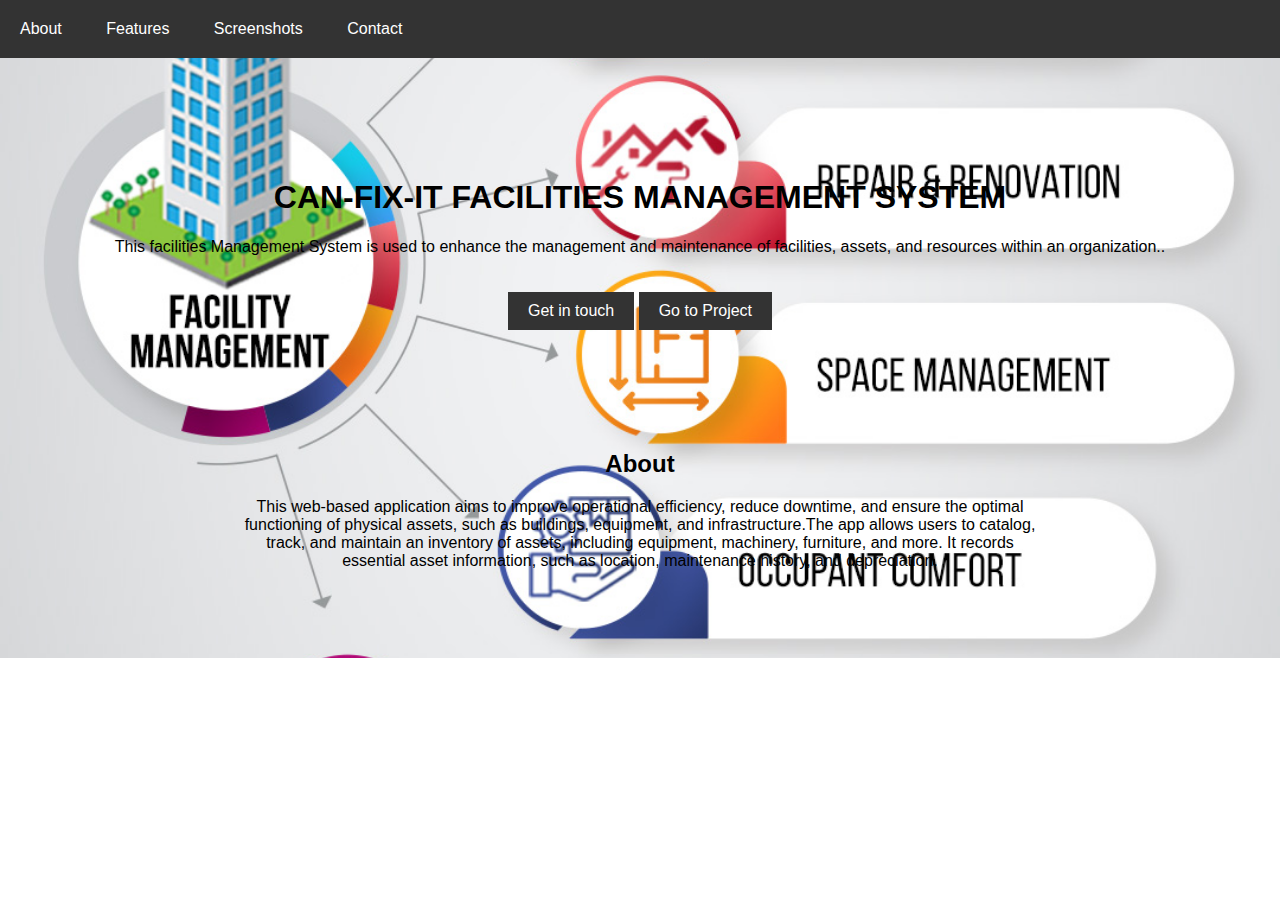
<file: index.html>
<!DOCTYPE html>
<html>
<head>
  <title>Facilities Management Project Landing Page</title>
  <link rel="stylesheet" type="text/css" href="style.css">
</head>
<body>
  <header>
    <nav>
      <ul>
        <li><a href="#about">About</a></li>
        <li><a href="#features">Features</a></li>
        <li><a href="#screenshots">Screenshots</a></li>
        <li><a href="#contact">Contact</a></li>
      </ul>
    </nav>
  </header>
<section id="cover">
    <div class="cover-image">
      <img src="facility management.jpg"alt="Cover Image">
    </div>
  <section id="hero">
    <div class="hero-content">
      <h1>CAN-FIX-IT FACILITIES MANAGEMENT SYSTEM</h1>
      <p>This facilities Management System is used to enhance the management and maintenance of facilities, assets, and resources within an organization..</p>
      <a href="#contact" class="btn">Get in touch</a>
      <a href=" https://thungusheila.github.io/CAN-FIX-IT-MANAGEMENT-SYSTEM/project.html" target="_blank" class="deployed-btn">Go to Project</a> 
    </div>
  </section>

  <section id="about" class="section">
    <div class="container">
      <h2>About</h2>
      <p>This web-based application aims to improve operational efficiency, reduce downtime, and ensure the optimal functioning of physical assets, such as buildings, equipment, and infrastructure.The app allows users to catalog, track, and maintain an inventory of assets, including equipment, machinery, furniture, and more. It records essential asset information, such as location, maintenance history, and depreciation.    </p>
    </div>
  </section>

  <section id="features" class="section">
    <div class="container">
      <h2>Features</h2>
      <ul>
        <li>Asset Management</li>
        <li> Work Order Management</li>
        <li> Preventive Maintenance</li>
        <li> Service Contracts Management</li>
        <li> Dashboard and Reporting</li>
        <li>Inventory Management</li>
      </ul>
    </div>
  </section>

  <section id="screenshots" class="section">
    <div class="container">
      <h2>Screenshots</h2>
      <img src="screenshot.jpg"alt="screenshot"width="500" height="600">
    </div>
  </section>

  <section id="contact" class="section">
    <div class="container">
      <h2>Contact</h2>
      <p>For inquiries and support, please reach out to us:</p>
      <p>Email: thungusheila@gmail.com</p>
      <p>Phone:+254719708614</p>
    </div>
  </section>

  <footer>
    <div class="container">
      <p>&copy; 2023 CAN-FIX-IT FACILITIES MANAGEMENT  Project. All rights reserved.</p>
    </div>
  </footer>
</body>
</html>
</file>
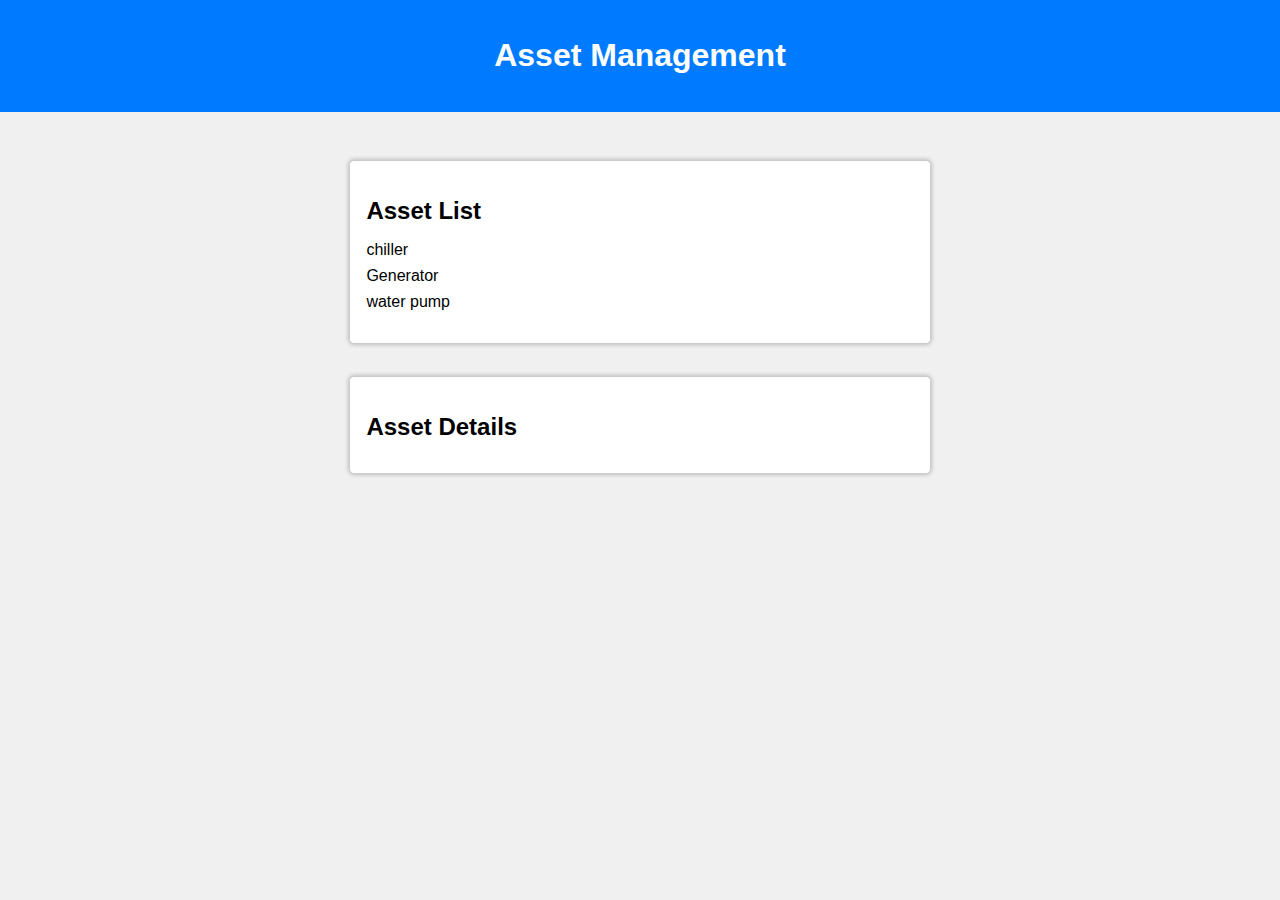
<file: asset management.html>
<!DOCTYPE html>
<html lang="en">
<head>
    <meta charset="UTF-8">
    <meta name="viewport" content="width=device-width, initial-scale=1.0">
    <title>Asset Management</title>
    <link rel="stylesheet" href="asset management.css">
</head>
<body>
    <header>
        <h1>Asset Management</h1>
    </header>
    <main>
        <div class="asset-list">
            <h2>Asset List</h2>
            <ul id="asset-list"></ul>
        </div>
        <div class="asset-details">
            <h2>Asset Details</h2>
            <div id="asset-details"></div>
        </div>
    </main>
    <script src="asset management.js"></script>
</body>
</html>
</file>
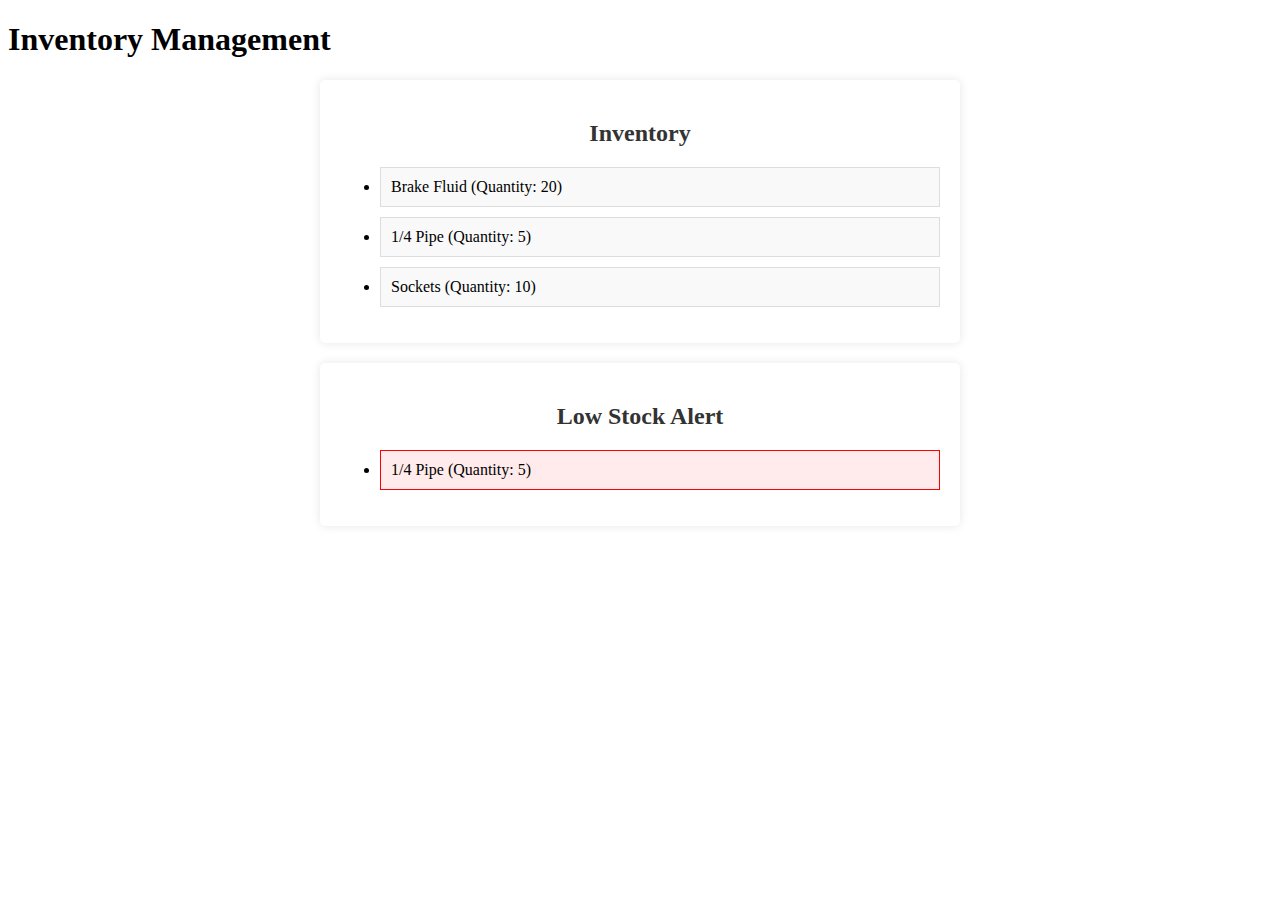
<file: inventory management.html>
<!DOCTYPE html>
<html lang="en">
<head>
    <meta charset="UTF-8">
    <meta name="viewport" content="width=device-width, initial-scale=1.0">
    <title>Facilities Management Web App - Inventory</title>
    <link rel="stylesheet" href="inventory management.css">
</head>
<body>
    <h1>Inventory Management</h1>
    
    <!-- Inventory List -->
    <div id="inventory-list">
        <h2>Inventory</h2>
        <ul id="inventory-items">
            <!-- Inventory items will be displayed here -->
        </ul>
    </div>

    <!-- Low Stock Alert -->
    <div id="low-stock-alert">
        <h2>Low Stock Alert</h2>
        <ul id="low-stock-items">
            <!-- Low stock items will be displayed here -->
        </ul>
    </div>

    <script src="inventory management.js"></script>
</body>
</html>
</file>
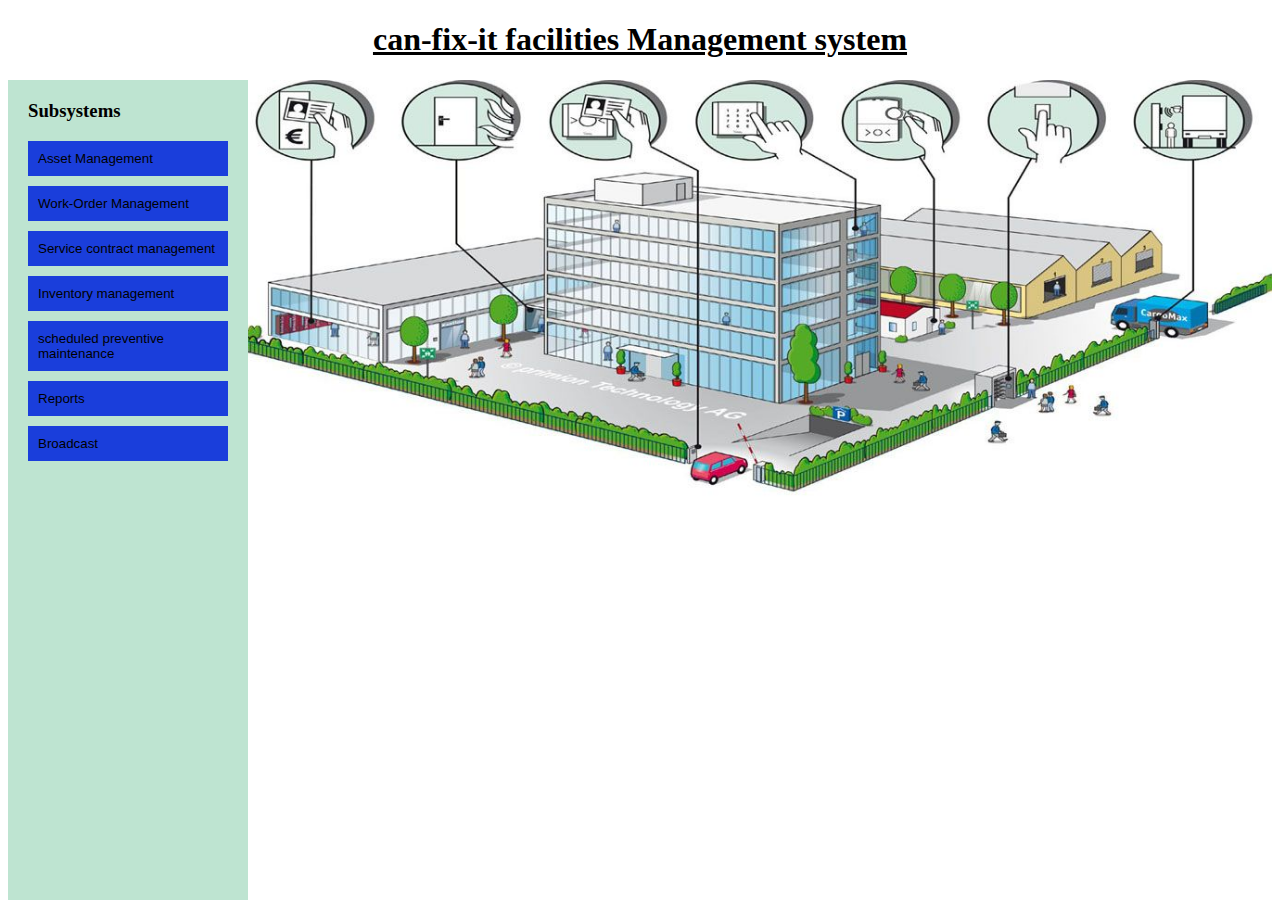
<file: project.html>
<!DOCTYPE html>
<html lang="en">
<head>
    <meta charset="UTF-8">
    <meta name="viewport" content="width=device-width, initial-scale=1.0">
    <title>Facilities Management</title>
    <link rel="stylesheet" href="project.css">
</head>
<body>
    <header>
        <h1>can-fix-it facilities Management system</h1>
    </header>
    <div class="sidebar">
        <h3>Subsystems</h3>
        <ul>
          <li><button onclick="openSubsystem('asset management.html')">Asset Management</button></li>
          <li><button onclick="openSubsystem('work management.html')">Work-Order Management</button></li>
          <li><button onclick="openSubsystem('service contract management.html')">Service contract management</button></li>
          <li><button onclick="openSubsystem('inventory management.html')">Inventory management</button></li>
          <li><button onclick="openSubsystem('scheduled maintenance.html')"> scheduled preventive maintenance</button></li>
          <li><button onclick="openSubsystem('reports.html')">Reports</button></li>
          <li><button onclick="openSubsystem('broadcast.html')">Broadcast</button></li>
        
        </ul>
      </div>
    
      <div class="content">
        <img src="building-management-system-1.jpg" alt="Building image">
      </div>
      
       <script>
        function openSubsystem(subSystemUrl) {
          window.location.href= subSystemUrl;
        }
      </script>
    </body>
    </html>
</file>
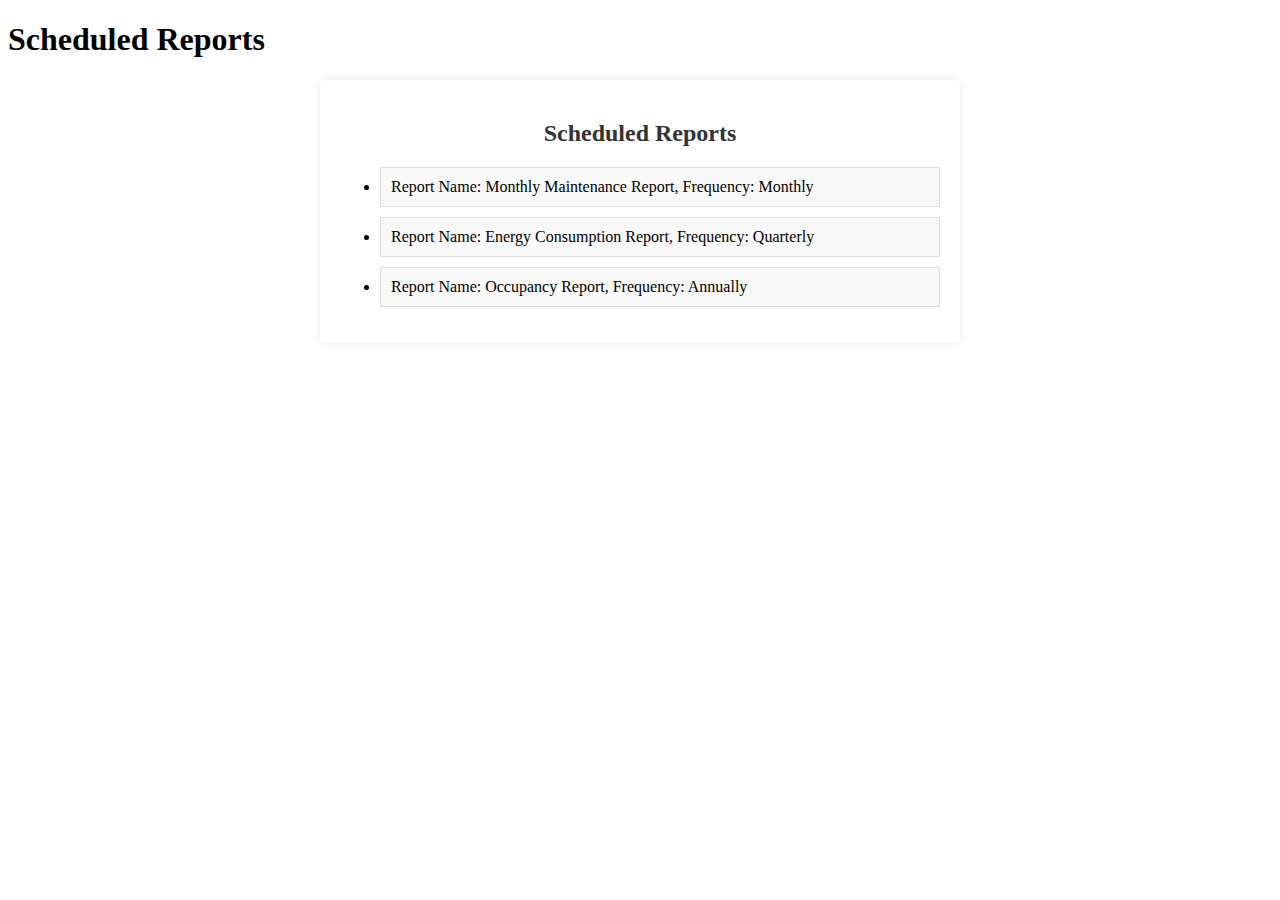
<file: reports.html>
<!DOCTYPE html>
<html lang="en">
<head>
    <meta charset="UTF-8">
    <meta name="viewport" content="width=device-width, initial-scale=1.0">
    <title>Facilities Management Web App - Scheduled Reports</title>
    <link rel="stylesheet" href="reports.css">
</head>
<body>
    <h1>Scheduled Reports</h1>
    
    <!-- Scheduled Reports List -->
    <div id="report-list">
        <h2>Scheduled Reports</h2>
        <ul id="scheduled-reports">
            <!-- Scheduled reports will be displayed here -->
        </ul>
    </div>

    <script src="reports.js"></script>
</body>
</html>
</file>
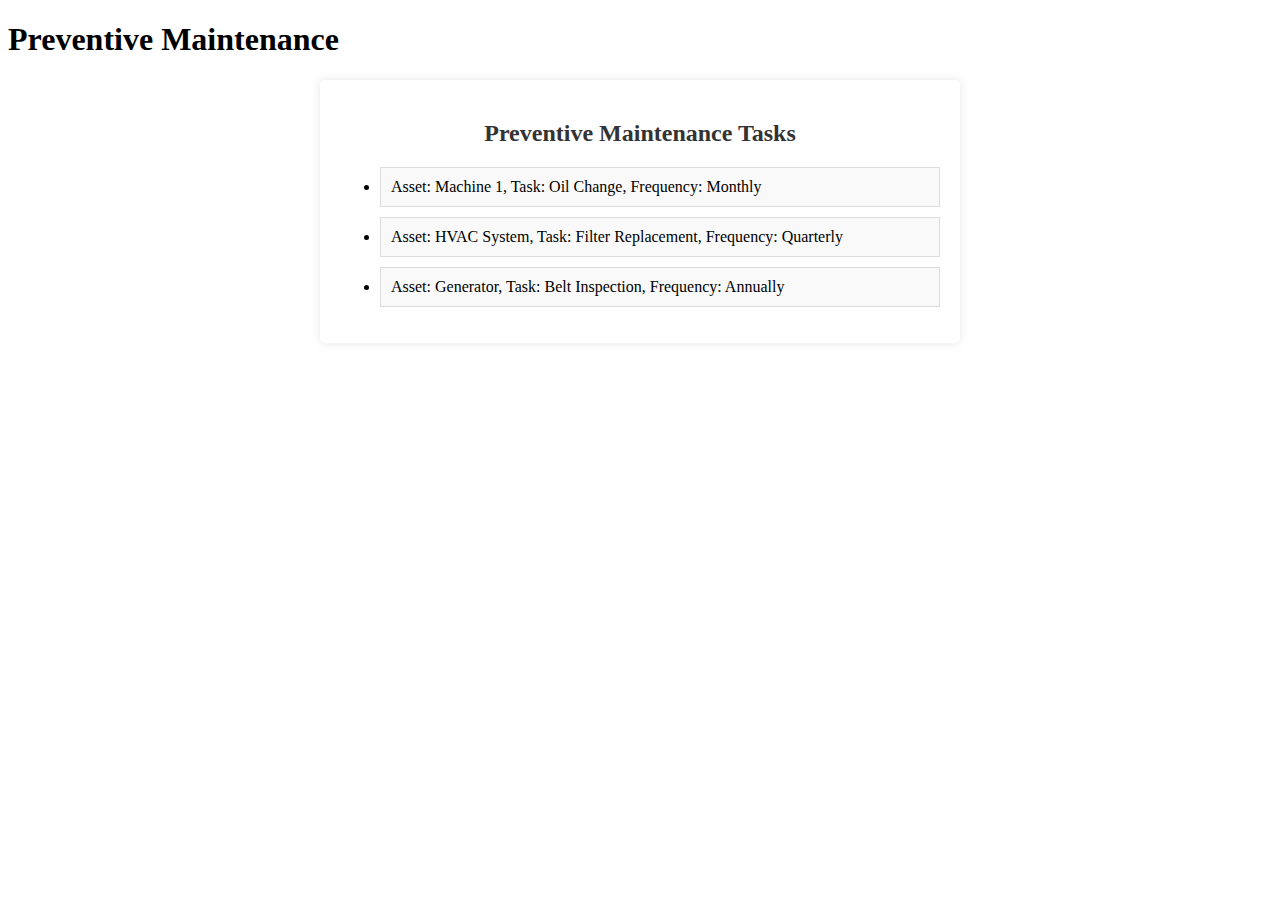
<file: scheduled maintenance.html>
<!DOCTYPE html>
<html lang="en">
<head>
    <meta charset="UTF-8">
    <meta name="viewport" content="width=device-width, initial-scale=1.0">
    <title>Facilities Management Web App - Preventive Maintenance</title>
    <link rel="stylesheet" href="scheduled maintenance.css">
</head>
<body>
    <h1>Preventive Maintenance</h1>
    
    <!-- Preventive Maintenance Tasks List -->
    <div id="maintenance-list">
        <h2>Preventive Maintenance Tasks</h2>
        <ul id="maintenance-tasks">
            <!-- Preventive maintenance tasks will be displayed here -->
        </ul>
    </div>

    <script src="scheduled maintenance.js"></script>
</body>
</html>
</file>
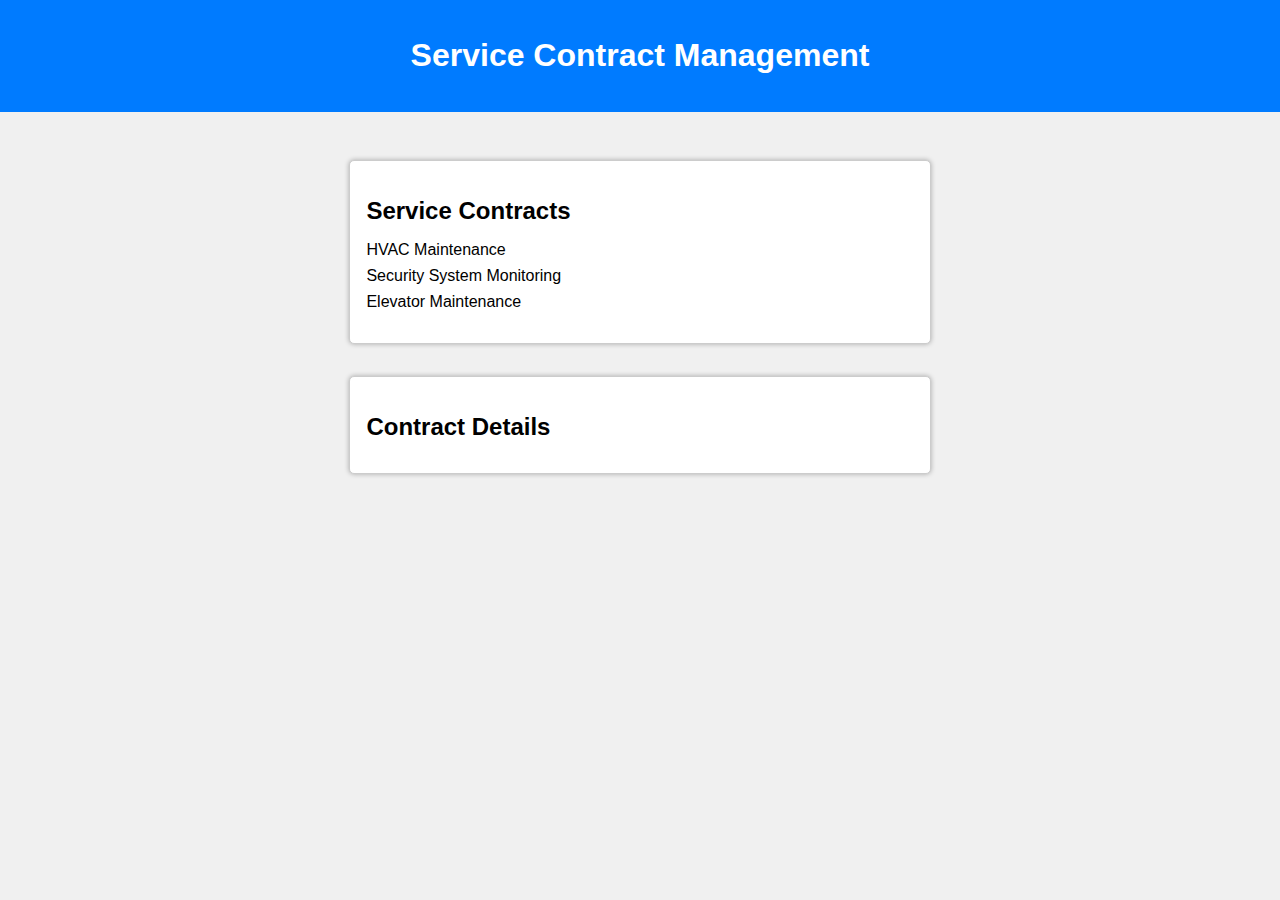
<file: service contract management.html>
<!DOCTYPE html>
<html lang="en">
<head>
    <meta charset="UTF-8">
    <meta name="viewport" content="width=device-width, initial-scale=1.0">
    <title>Service Contract Management</title>
    <link rel="stylesheet" href="service contract management.css">
</head>
<body>
    <header>
        <h1>Service Contract Management</h1>
    </header>
    <main>
        <div class="contract-list">
            <h2>Service Contracts</h2>
            <ul id="contract-list"></ul>
        </div>
        <div class="contract-details">
            <h2>Contract Details</h2>
            <div id="contract-details"></div>
        </div>
    </main>
    <script src="service contract management.jss"></script>
</body>
</html>
</file>
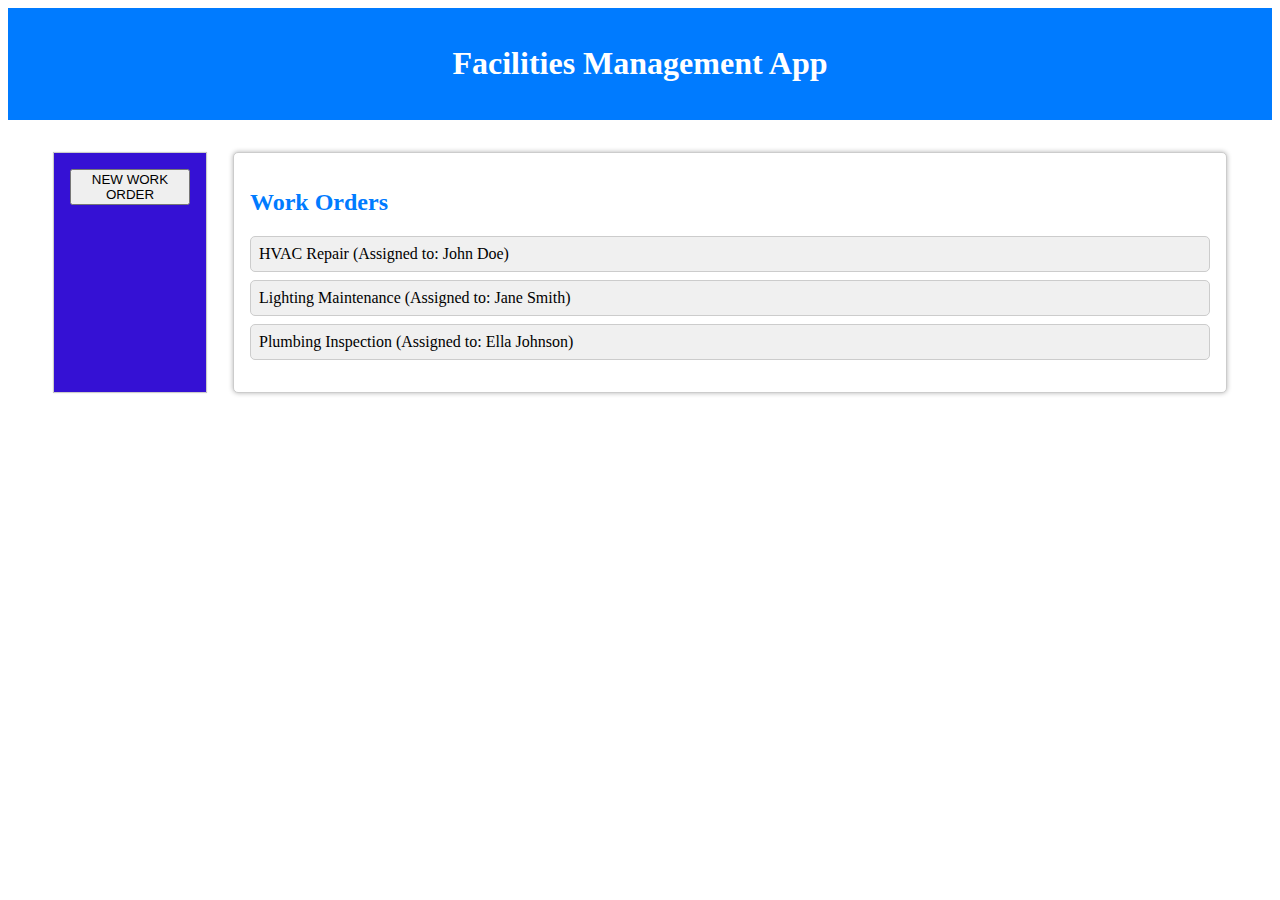
<file: work management.html>
<!DOCTYPE html>
<html lang="en">
<head>
    <meta charset="UTF-8">
    <meta name="viewport" content="width=device-width, initial-scale=1.0">
    <title>Can-fix-it Facilities Management App</title>
    <link rel="stylesheet" href="work managemnt.css">
</head>
<body>
    <header>
        <h1>Facilities Management App</h1>
    </header>
    <main>
        <div class="work-order-form">

            <button onclick="window.location.href = 'work-order-form.html';">NEW WORK ORDER</button>


        </div>
        <div class="work-order-list">
            <h2>Work Orders</h2>
            <ul id="work-order-list"></ul>
        </div>
        <!-- Modal for displaying full work order details -->
<div id="work-order-modal" class="modal">
    <div class="modal-content">
        <span class="close">&times;</span>
        <h2>Work Order Details</h2>
        <div id="full-work-order-details">
            <!-- Work order details will be displayed here -->
        </div>
    </div>
</div>
    </main>
    <script src="work management.js"></script>
</body>
</html>
</file>
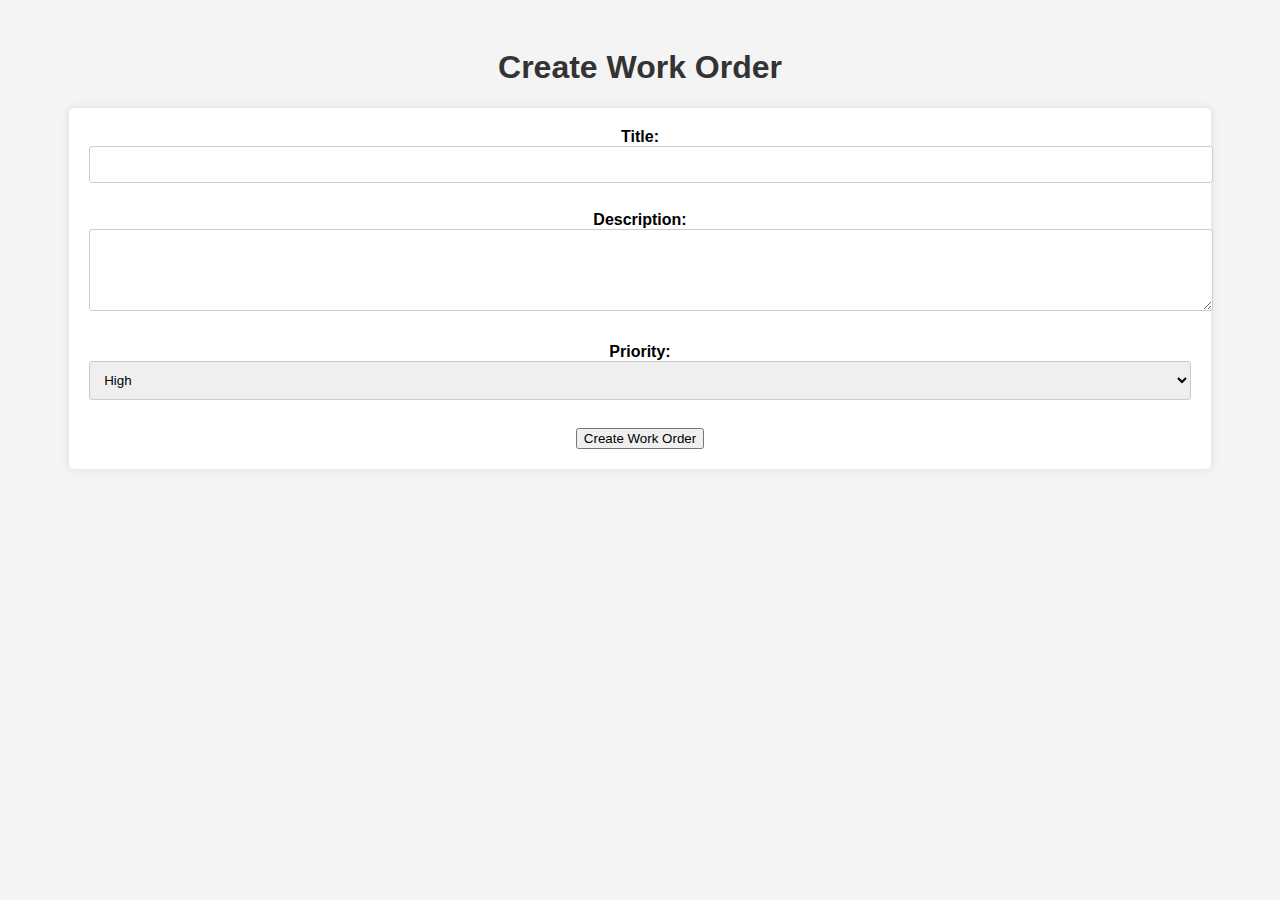
<file: work-order-form.html>
<!DOCTYPE html>
<html lang="en">
<head>
    <meta charset="UTF-8">
    <meta name="viewport" content="width=device-width, initial-scale=1.0">
    <title>Create Work Order</title>
    <link rel="stylesheet" href="work-order-form.css">
</head>
<body>
    <h1>Create Work Order</h1>
    <form 
    action="work management.html"
    id="work-order-form">
        <label for="title">Title:</label>
        <input type="text" id="title" name="title" required><br><br>

        <label for="description">Description:</label><br>
        <textarea id="description" name="description" rows="4" required></textarea><br><br>

        <label for="priority">Priority:</label>
        <select id="priority" name="priority">
            <option value="High">High</option>
            <option value="Medium">Medium</option>
            <option value="Low">Low</option>
        </select><br><br>

        <!-- Add more fields as needed -->

        <button type="submit">Create Work Order</button>
    </form>

    <script src="work-order-form.js"></script>
</body>
</html>
</file>
<file: style.css>
#cover {
    position: relative;
    height: 500px; /* Adjust the height as per your image */
    overflow: hidden;
  }
  
  .cover-image img {
    object-fit: cover;
    width: 100%;
    height: 100%;
    position: absolute;
    top: 0;
    left: 0;
    z-index: -1;
  }
  
  body {
    font-family: Arial, sans-serif;
    margin: 0;
    padding: 0;
  }
  
  header {
    background-color: #333;
    color: #fff;
  }
  
  nav ul {
    list-style: none;
    margin: 0;
    padding: 0;
  }
  
  nav ul li {
    display: inline-block;
  }
  
  nav ul li a {
    color: #fff;
    display: block;
    padding: 20px;
    text-decoration: none;
  }
  
  section {
    padding: 50px 0;
    text-align: center;
  }
  
  .container {
    max-width: 800px;
    margin: 0 auto;
   
  }
  
  .btn {
    display: inline-block;
    background-color: #333;
    color: #fff;
    padding: 10px 20px;
    text-decoration: none;
    margin-top: 20px;
  }
  
  .deployed-btn {
    background-color: #333;
    color: #fff;
    padding: 10px 20px;
    text-decoration: none;
    margin-top: 10px;
    display: inline-block;
  }
  
  
  footer {
    background-color: #333;
    color: #fff;
    padding: 20px 0;
    text-align: center;
  }
</file>
<file: asset management.css>
/* Basic styling for the app */
body {
    font-family: Arial, sans-serif;
    margin: 0;
    padding: 0;
    background-color: #f0f0f0;
}

header {
    background-color: #007bff;
    color: #fff;
    text-align: center;
    padding: 1rem 0;
}

main {
    display: flex;
    justify-content: space-around;
    flex-wrap: wrap;
    padding: 2rem;
}

.asset-list, .asset-details {
    background-color: #fff;
    border: 1px solid #ccc;
    border-radius: 5px;
    padding: 1rem;
    margin: 1rem;
    width: 45%;
    box-shadow: 0px 0px 5px rgba(0, 0, 0, 0.3);
}

.asset-list h2, .asset-details h2 {
    font-size: 1.5rem;
    margin-bottom: 1rem;
}

ul {
    list-style: none;
    padding: 0;
}

li {
    margin: 0.5rem 0;
    cursor: pointer;
}

li:hover {
    background-color: #f0f0f0;
}
</file>
<file: inventory management.css>
/* Styling for Inventory Management */

/* Inventory List */
#inventory-list {
    max-width: 600px;
    margin: 20px auto;
    padding: 20px;
    background-color: #fff;
    border-radius: 5px;
    box-shadow: 0 0 10px rgba(0, 0, 0, 0.1);
}

#inventory-list h2 {
    color: #333;
    text-align: center;
}

#inventory-items ul {
    list-style-type: none;
    padding: 0;
}

#inventory-items li {
    margin-bottom: 10px;
    padding: 10px;
    border: 1px solid #ddd;
    background-color: #f9f9f9;
    transition: background-color 0.2s ease-in-out;
}

#inventory-items li:hover {
    background-color: #f2f2f2;
}

/* Low Stock Alert */
#low-stock-alert {
    max-width: 600px;
    margin: 20px auto;
    padding: 20px;
    background-color: #fff;
    border-radius: 5px;
    box-shadow: 0 0 10px rgba(0, 0, 0, 0.1);
}

#low-stock-alert h2 {
    color: #333;
    text-align: center;
}

#low-stock-items ul {
    list-style-type: none;
    padding: 0;
}

#low-stock-items li {
    margin-bottom: 10px;
    padding: 10px;
    border: 1px solid #ff0000; /* Red border for low stock items */
    background-color: #ffebeb; /* Light red background for low stock items */
    transition: background-color 0.2s ease-in-out;
}

#low-stock-items li:hover {
    background-color: #ffc4c4; /* Slightly darker red on hover for low stock items */
}
</file>
<file: project.css>
/* Rest of the CSS code */

h1{
    text-align: center;
  text-decoration: underline;}
  .sidebar {
      background-color: #bee4d1;
      padding: 20px;
      width: 200px;
      height: 100%;
      position: fixed;
      overflow: auto;
    }
    
    .sidebar h3 {
      margin-top: 0;
    }
    
    .sidebar ul {
      padding: 0;
      list-style-type: none;
    }
    
    .sidebar li {
      margin-bottom: 10px;
    }
    
    .sidebar button {
      width: 100%;
      padding: 10px;
      background-color: #1a3edb;
      border: none;
      text-align: left;
      cursor: pointer;
    }
    
    .sidebar button:hover {
      background-color: hsl(212, 66%, 68%);
    }
    
    .content {
      margin-left: 220px;
      padding: 0px;
    }
    
    img {
      width: 100%;
      height: 100%;
      border: none;
    }
    .subsystem {
      margin-top: 20px;
      padding: 10px;
      background-color: #e6e6e6;
    }
    
    .hidden {
      display: none;
    }
</file>
<file: reports.css>
/* Styling for Scheduled Reports */

/* Scheduled Reports List */
#report-list {
    max-width: 600px;
    margin: 20px auto;
    padding: 20px;
    background-color: #fff;
    border-radius: 5px;
    box-shadow: 0 0 10px rgba(0, 0, 0, 0.1);
}

#report-list h2 {
    color: #333;
    text-align: center;
}

#scheduled-reports ul {
    list-style-type: none;
    padding: 0;
}

#scheduled-reports li {
    margin-bottom: 10px;
    padding: 10px;
    border: 1px solid #ddd;
    background-color: #f9f9f9;
    transition: background-color 0.2s ease-in-out;
}

#scheduled-reports li:hover {
    background-color: #f2f2f2;
}
</file>
<file: scheduled maintenance.css>
/* Styling for Preventive Maintenance */

/* Preventive Maintenance Tasks List */
#maintenance-list {
    max-width: 600px;
    margin: 20px auto;
    padding: 20px;
    background-color: #fff;
    border-radius: 5px;
    box-shadow: 0 0 10px rgba(0, 0, 0, 0.1);
}

#maintenance-list h2 {
    color: #333;
    text-align: center;
}

#maintenance-tasks ul {
    list-style-type: none;
    padding: 0;
}

#maintenance-tasks li {
    margin-bottom: 10px;
    padding: 10px;
    border: 1px solid #ddd;
    background-color: #f9f9f9;
    transition: background-color 0.2s ease-in-out;
}

#maintenance-tasks li:hover {
    background-color: #f2f2f2;
}
</file>
<file: service contract management.css>
/* Basic styling for the app */
body {
    font-family: Arial, sans-serif;
    margin: 0;
    padding: 0;
    background-color: #f0f0f0;
}

header {
    background-color: #007bff;
    color: #fff;
    text-align: center;
    padding: 1rem 0;
}

main {
    display: flex;
    justify-content: space-around;
    flex-wrap: wrap;
    padding: 2rem;
}

.contract-list, .contract-details {
    background-color: #fff;
    border: 1px solid #ccc;
    border-radius: 5px;
    padding: 1rem;
    margin: 1rem;
    width: 45%;
    box-shadow: 0px 0px 5px rgba(0, 0, 0, 0.3);
}

.contract-list h2, .contract-details h2 {
    font-size: 1.5rem;
    margin-bottom: 1rem;
}

ul {
    list-style: none;
    padding: 0;
}

li {
    margin: 0.5rem 0;
    cursor: pointer;
}

li:hover {
    background-color: #f0f0f0;
}
</file>
<file: work managemnt.css>
/* Basic styling for the app */

/* Header styles */
header {
    background-color: #007bff;
    color: #fff;
    text-align: center;
    padding: 1rem 0;
}

/* Main content styles */
main {
    display: flex;
    justify-content: space-around;
    padding: 2rem;
}

/* Work order form styles */
.work-order-form {
    background-color: hsl(251, 85%, 45%);
    border: 1px solid #ccc;
    border-radius: 1px;
    padding: 1rem;
    width: 10%;
    box-shadow: 0px 0px 1px rgba(0, 0, 0, 0.3);
}


/* Work order list styles */
.work-order-list {
    background-color: #fff;
    border: 1px solid #ccc;
    border-radius: 5px;
    padding: 1rem;
    width: 80%;
    box-shadow: 0px 0px 5px rgba(0, 0, 0, 0.3);
}

.work-order-list h2 {
    color: #007bff;
}

/* List styles */
ul {
    list-style: none;
    padding: 0;
}

li {
    margin: 0.5rem 0;
    cursor: pointer;
    padding: 0.25rem;
    background-color: #f0f0f0;
}

li:hover {
    background-color: #e0e0e0;
}
/* ... (previous CSS styles) ... */

/* Style for work order items (list items) */
.work-order-item {
    cursor: pointer;
    padding: 0.5rem;
    background-color: #f0f0f0;
    border: 1px solid #ccc;
    border-radius: 5px;
    margin: 0.5rem 0;
}

.work-order-item:hover {
    background-color: #e0e0e0;
}

/* Styles for the modal */
.modal {
    display: none;
    position: fixed;
    z-index: 1;
    left: 0;
    top: 0;
    width: 100%;
    height: 100%;
    background-color: rgba(0, 0, 0, 0.7);
}

.modal-content {
    background-color: #fff;
    margin: 15% auto;
    padding: 20px;
    border: 1px solid #888;
    width: 60%;
    box-shadow: 0 4px 8px 0 rgba(0, 0, 0, 0.2);
    position: relative;
}

.close {
    position: absolute;
    top: 10px;
    right: 10px;
    font-size: 20px;
    font-weight: bold;
    cursor: pointer;
}
</file>
<file: work-order-form.css>
/* Basic styling for the work order creation form */

/* Center the form */
body {
    font-family: Arial, sans-serif;
    background-color: #f4f4f4;
    text-align: center;
    padding: 20px;
}

h1 {
    color: #333;
}

/* Style the form container */
#work-order-form {
    background-color: #fff;
    max-width: 90%;
    margin: 0 auto;
    padding: 20px;
    border-radius: 5px;
    box-shadow: 0 0 10px rgba(0, 0, 0, 0.1);
}

/* Style form labels */
label {
    font-weight: bold;
}

/* Style input fields */
input[type="text"],
textarea,
select {
    width: 100%;
    padding: 10px;
    margin-bottom: 10px;
    border: 1px solid #ccc;
    border-radius: 3px;
}

/* Style the "Create Work Order" button */
#create-button {
    background-color: #007bff;
    color: #fff;
    border: none;
    padding: 10px 20px;
    cursor: pointer;
    border-radius: 3px;
    transition: background-color 0.2s;
}

#create-button:hover {
    background-color: #0056b3;
}

/* Center the button */
button[type="button"] {
    display: block;
    margin: 0 auto;
}

/* Style form errors (you can add error messages as needed) */
.error-message {
    color: red;
    font-weight: bold;
    margin-top: 10px;
}
</file>
